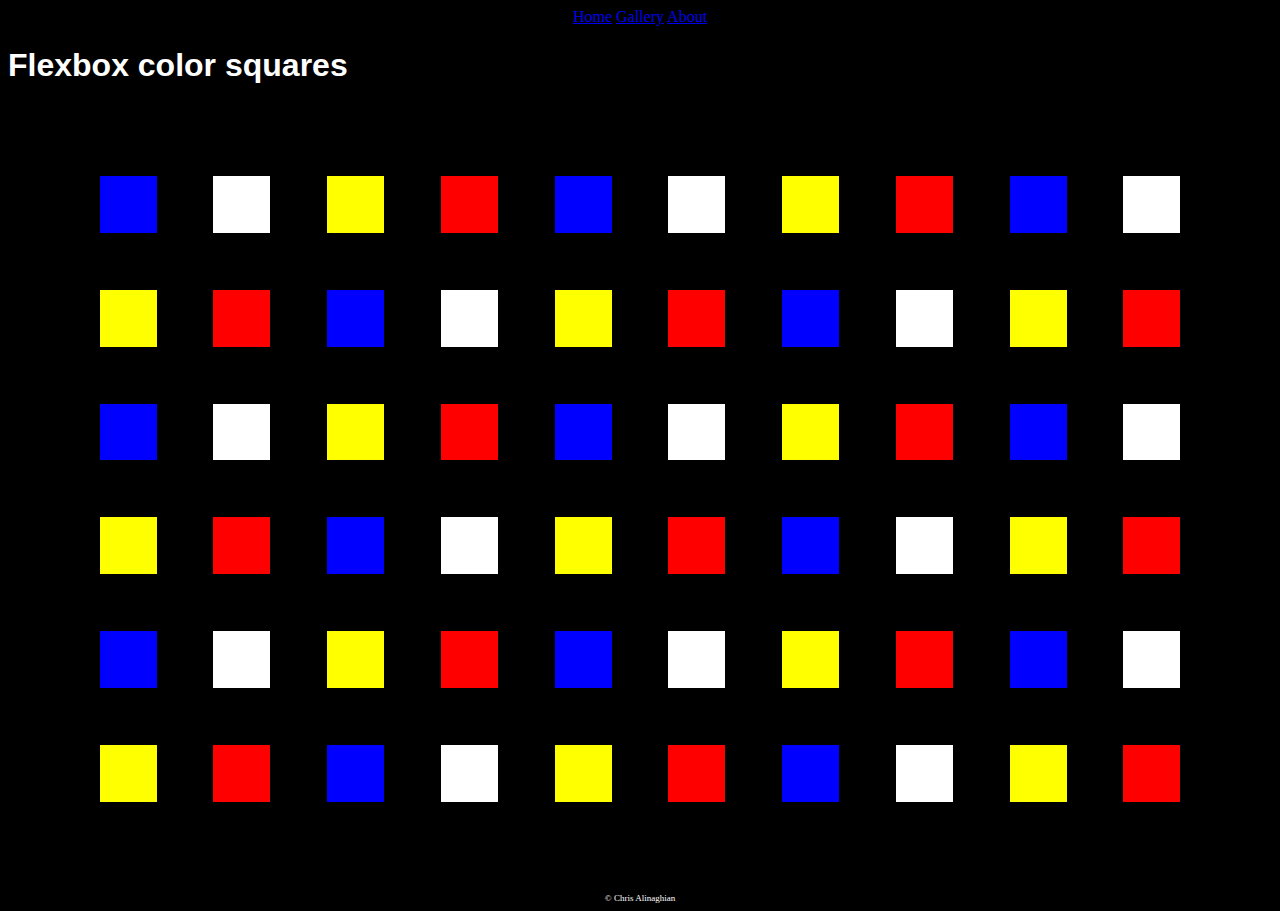
<file: flexsquares.html>
<!DOCTYPE html>
<html lang="en">
<head>
    <meta charset="UTF-8">
    <meta name="viewport" content="width=device-width, initial-scale=1.0">
    <title>Flex Squares</title>
    <link href="./styles.css" rel="stylesheet" type="text/css" />
    <style>
        body {
            background-color: black;
        }
    </style>
</head>
<body>
    <nav align="center">
        <a href="./index.html">Home</a>
        <a href="./gallery.html" font-family="Ariel">Gallery</a>
        <a href="./about">About</a>
    </nav>

    <h1 style="color: white; font-family: Arial;">Flexbox color squares</h1>

    <div class="flex-container">
        <div class="firstcolorbox box"></div>
        <div class="secondcolorbox box"></div>
        <div class="thirdcolorbox box"></div>
        <div class="fourthcolorbox box"></div>
        <div class="firstcolorbox box"></div>
        <div class="secondcolorbox box"></div>
        <div class="thirdcolorbox box"></div>
        <div class="fourthcolorbox box"></div>
        <div class="firstcolorbox box"></div>
        <div class="secondcolorbox box"></div>
        <div class="thirdcolorbox box"></div>
        <div class="fourthcolorbox box"></div>
        <div class="firstcolorbox box"></div>
        <div class="secondcolorbox box"></div>
        <div class="thirdcolorbox box"></div>
        <div class="fourthcolorbox box"></div>
        <div class="firstcolorbox box"></div>
        <div class="secondcolorbox box"></div>
        <div class="thirdcolorbox box"></div>
        <div class="fourthcolorbox box"></div>
        <div class="firstcolorbox box"></div>
        <div class="secondcolorbox box"></div>
        <div class="thirdcolorbox box"></div>
        <div class="fourthcolorbox box"></div>
        <div class="firstcolorbox box"></div>
        <div class="secondcolorbox box"></div>
        <div class="thirdcolorbox box"></div>
        <div class="fourthcolorbox box"></div>
        <div class="firstcolorbox box"></div>
        <div class="secondcolorbox box"></div>
        <div class="thirdcolorbox box"></div>
        <div class="fourthcolorbox box"></div>
        <div class="firstcolorbox box"></div>
        <div class="secondcolorbox box"></div>
        <div class="thirdcolorbox box"></div>
        <div class="fourthcolorbox box"></div>
        <div class="firstcolorbox box"></div>
        <div class="secondcolorbox box"></div>
        <div class="thirdcolorbox box"></div>
        <div class="fourthcolorbox box"></div>
        <div class="firstcolorbox box"></div>
        <div class="secondcolorbox box"></div>
        <div class="thirdcolorbox box"></div>
        <div class="fourthcolorbox box"></div>
        <div class="firstcolorbox box"></div>
        <div class="secondcolorbox box"></div>
        <div class="thirdcolorbox box"></div>
        <div class="fourthcolorbox box"></div>
        <div class="firstcolorbox box"></div>
        <div class="secondcolorbox box"></div>
        <div class="thirdcolorbox box"></div>
        <div class="fourthcolorbox box"></div>
        <div class="firstcolorbox box"></div>
        <div class="secondcolorbox box"></div>
        <div class="thirdcolorbox box"></div>
        <div class="fourthcolorbox box"></div>
        <div class="firstcolorbox box"></div>
        <div class="secondcolorbox box"></div>
        <div class="thirdcolorbox box"></div>
        <div class="fourthcolorbox box"></div>
    </div>
<footer style="color: white;">© Chris Alinaghian</footer>
</body>



</html>
</file>
<file: styles.css>
.flex-container {
    display: flex;
    flex-flow: row wrap;
    background-color: black;
    align-content: space-between;
    margin: 2.5%;
    padding: 2.5%;
}
.flex-container > .firstcolorbox {
    background-color: blue;
}
.flex-container > .secondcolorbox {
    background-color: white;
}
.flex-container > .thirdcolorbox {
    background-color: yellow;
}
.flex-container > .fourthcolorbox {
    background-color: red;
}
.flex-container > .box {
    margin: 2.5%;
    padding: 2.5%;
}

footer {
    text-align: center;
    font-size:xx-small;
}

li {
    font-family: Tahoma;
    font-size: 20px;
    color: violet;
}
</file>
